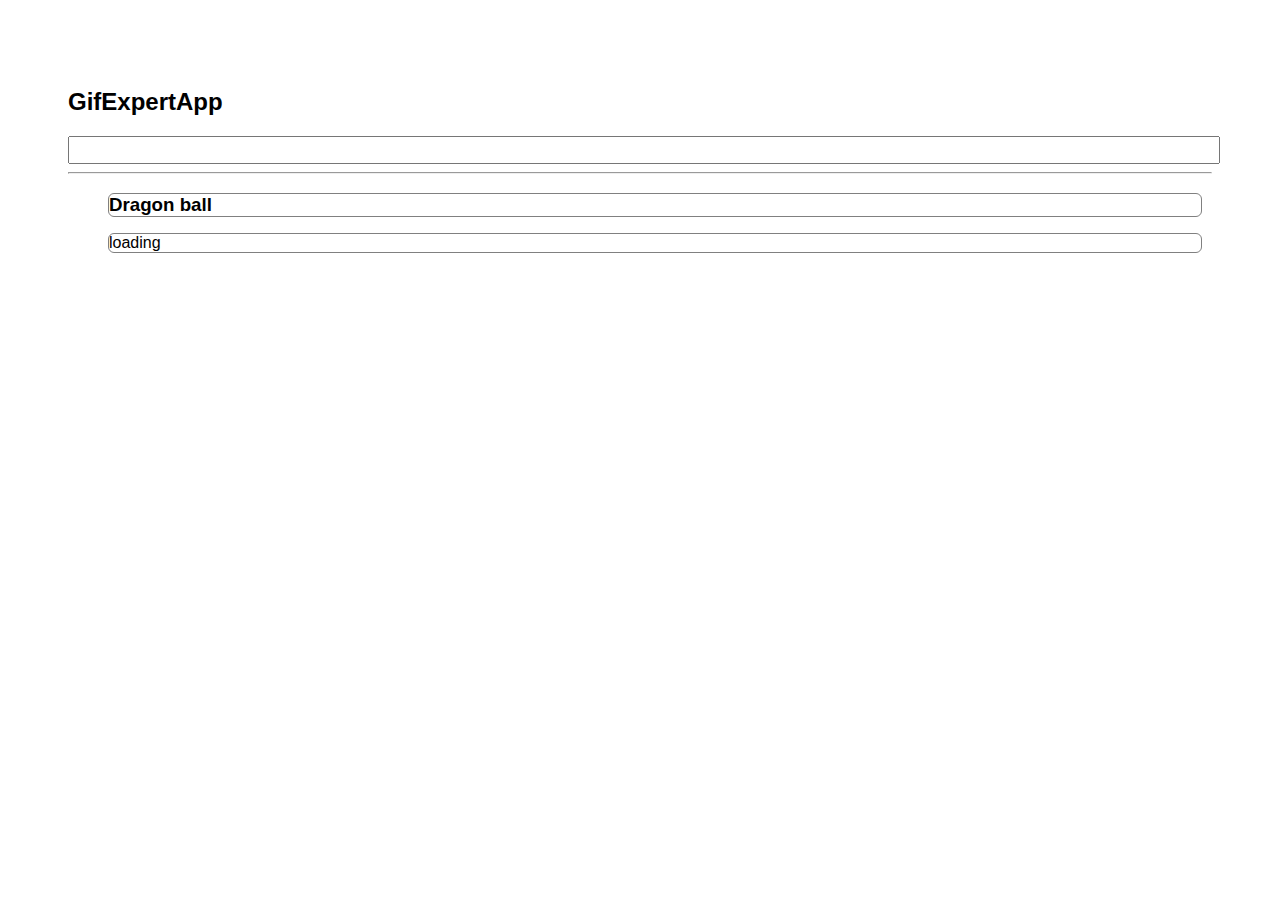
<file: docs/index.html>
<!doctype html>
<html lang="en">
    <head>
        <meta charset="utf-8"/>
        <link rel="icon" href="./favicon.ico"/>
        <meta name="viewport" content="width=device-width,initial-scale=1"/>
        <meta name="theme-color" content="#000000"/>
        <meta name="description" content="Web site created using create-react-app"/>
        <link rel="apple-touch-icon" href="./logo192.png"/>
        <link rel="manifest" href="./manifest.json"/>
        <link rel="stylesheet" href="https://cdnjs.cloudflare.com/ajax/libs/animate.css/4.1.1/animate.min.css"/>
        <title>GifsExpertApp</title>
        <script defer="defer" src="./static/js/main.e390be1f.js">   
        </script>
        <link href="./static/css/main.2efe9615.css" rel="stylesheet">
    </head>
    <body>
        <noscript>You need to enable JavaScript to run this app.</noscript>
        <div id="root">
        </div>
    </body>
    </html>
</file>
<file: docs/static/css/main.2efe9615.css>
*{font-family:Helvetica,Arial,sans-serif}body{padding:60px}input{color:green;font-size:1.2rem;width:100%}.card-grid{display:flex;flex-direction:row;flex-wrap:wrap}.card{align-content:center;border:1px solid gray;border-radius:6px;margin-bottom:10px;margin-right:10px;overflow:hidden}.card p{padding:5px;text-align:center}.card img{max-height:170px}
/*# sourceMappingURL=main.2efe9615.css.map*/
</file>
